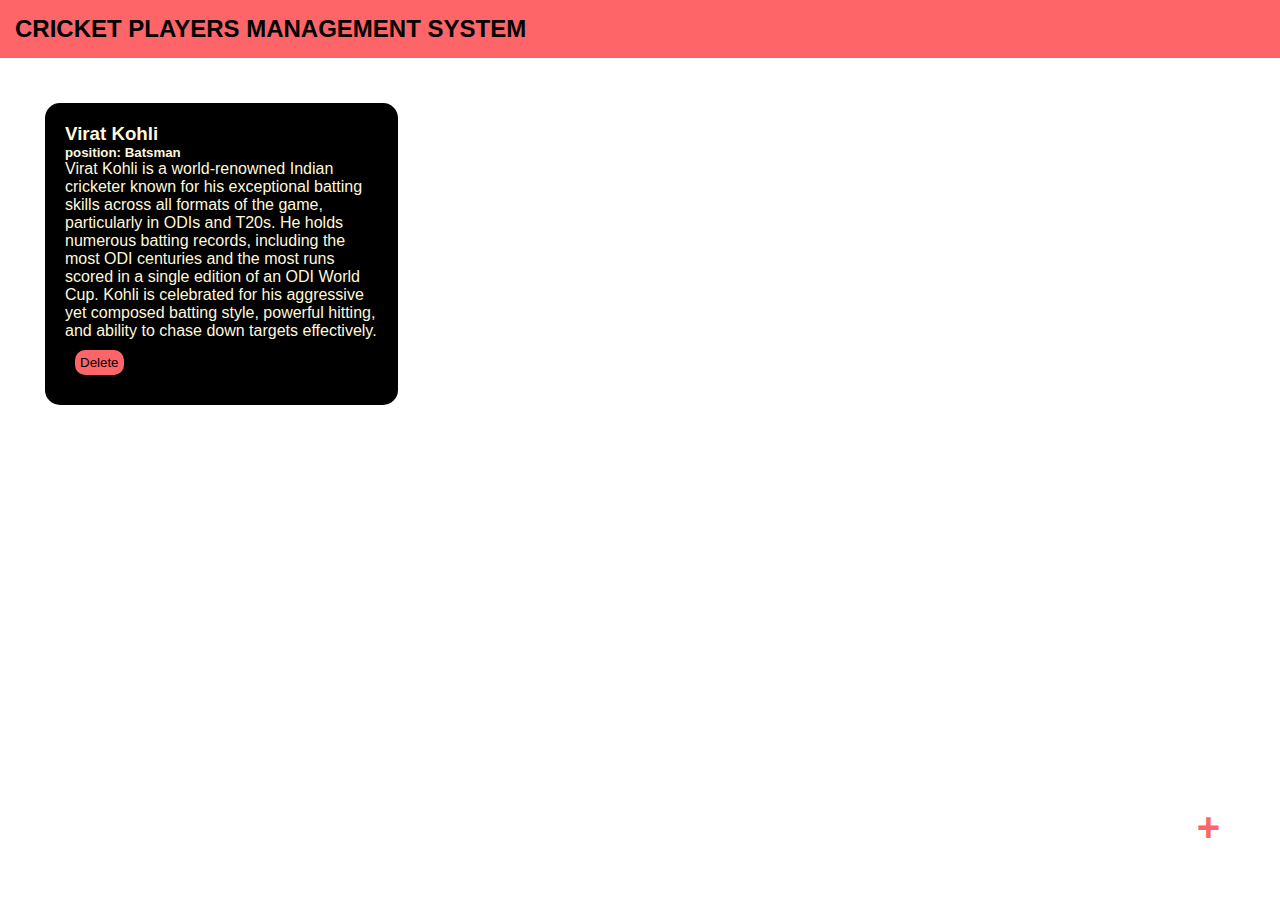
<file: index.html>
<!DOCTYPE html>
<html lang="en">
<head>
    <meta charset="UTF-8">
    <meta name="viewport" content="width=device-width, initial-scale=1.0">
    <title>CRICKET</title>
    <link rel="icon" href="logo.jpg ">
    <link rel="stylesheet" href="style.css">
    <link rel="preconnect" href="https://fonts.googleapis.com">
<link rel="preconnect" href="https://fonts.gstatic.com" crossorigin>
<link href="https://fonts.googleapis.com/css2?family=Merriweather:ital,opsz,wght@0,18..144,300..900;1,18..144,300..900&display=swap" rel="stylesheet">
</head>
<body>
    <div class="nav">
        <h2>CRICKET PLAYERS MANAGEMENT SYSTEM</h2>
    </div>
    <div class="con">
        <div class="player">
            <h3>Virat Kohli</h3>
            <h5>position: Batsman</h5>
            <p>Virat Kohli is a world-renowned Indian cricketer known for his exceptional batting skills across all formats of the game, particularly in ODIs and T20s. He holds numerous batting records, including the most ODI centuries and the most runs scored in a single edition of an ODI World Cup. Kohli is celebrated for his aggressive yet composed batting style, powerful hitting, and ability to chase down targets effectively. </p>
            <button onclick="delplayerdetail(event)">Delete</button>
        </div>
    </div>
    <div class="popup"></div>
    <div class="pop">
        <h2>Add Player</h2>
        <form>
            <input type="text" placeholder="Player Name" id="pname">
            <input type="text" placeholder="Player-position" id="ppos">
            <textarea type="text" placeholder="Player-description" id="pdis"></textarea>
            <button id="add-p" onclick="Addd()">Add</button>
            <button id="cancel-p" onclick="cann()">Cancel</button>
        </form>
    </div>
    <button class="add-button" id="player">+</button>
    <script src="script.js"></script>
</body>

</html>
</file>
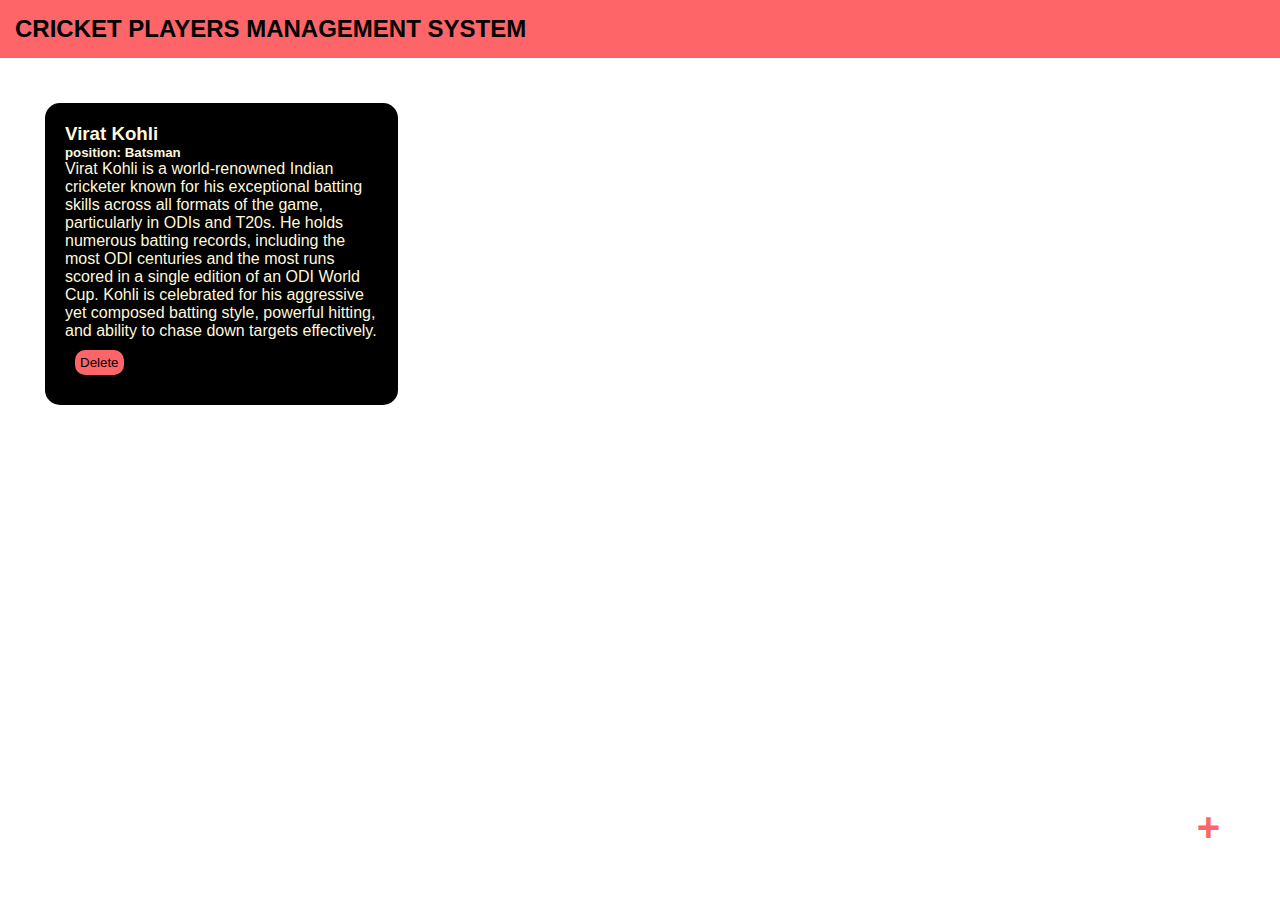
<file: project HTML.html>
<!DOCTYPE html>
<html lang="en">
<head>
    <meta charset="UTF-8">
    <meta name="viewport" content="width=device-width, initial-scale=1.0">
    <title>CRICKET</title>
    <link rel="icon" href="logo.jpg ">
    <link rel="stylesheet" href="summapro.css">
    <link rel="preconnect" href="https://fonts.googleapis.com">
<link rel="preconnect" href="https://fonts.gstatic.com" crossorigin>
<link href="https://fonts.googleapis.com/css2?family=Merriweather:ital,opsz,wght@0,18..144,300..900;1,18..144,300..900&display=swap" rel="stylesheet">
</head>
<body>
    <div class="nav">
        <h2>CRICKET PLAYERS MANAGEMENT SYSTEM</h2>
    </div>
    <div class="con">
        <div class="player">
            <h3>Virat Kohli</h3>
            <h5>position: Batsman</h5>
            <p>Virat Kohli is a world-renowned Indian cricketer known for his exceptional batting skills across all formats of the game, particularly in ODIs and T20s. He holds numerous batting records, including the most ODI centuries and the most runs scored in a single edition of an ODI World Cup. Kohli is celebrated for his aggressive yet composed batting style, powerful hitting, and ability to chase down targets effectively. </p>
            <button onclick="delplayerdetail(event)">Delete</button>
        </div>
    </div>
    <div class="popup"></div>
    <div class="pop">
        <h2>Add Player</h2>
        <form>
            <input type="text" placeholder="Player Name" id="pname">
            <input type="text" placeholder="Player-position" id="ppos">
            <textarea type="text" placeholder="Player-description" id="pdis"></textarea>
            <button id="add-p" onclick="Addd()">Add</button>
            <button id="cancel-p" onclick="cann()">Cancel</button>
        </form>
    </div>
    <button class="add-button" id="player">+</button>
    <script src="summaproj.js"></script>
</body>
</html>
</file>
<file: style.css>
*{
    margin: 0%;
    padding: 0%;
}
body{
    font-family: 'poppins',sans-serif;
}
.nav{
    background-color: #fd6569;
    padding: 15px;

}
.con{
    padding: 15px;
    
}
.player{
    padding: 20px;
    width: 25%;
    background-color: black;
    color: cornsilk;
    border-radius: 15px;
    margin: 30px;
    display: inline-block;
    vertical-align: top;
}
.p1 h3{
    color: #ff5b60;
    margin: 15px;
}
.p1 h5{
    margin:15px;
}
.player button{
    background-color: #fd6569;
    color: black;
    border-radius: 10px;
    padding: 5px;
    border: none;
    margin: 10px;
}
.add-button{
   font-weight: bolder;
    background-color: white;
    border-color: white;
    color: #fd6569;
    border-radius: 100%;
    font-size: 40px;
    padding-right: 30px;
    padding-bottom: 20px;
    padding-top: 20px;
    padding-left: 30px;
    position: fixed;
    border: none;
    bottom: 30px;
    right: 30px;
}
.popup{
    background-color: black;
    opacity: 0.8;
    position: absolute;
    width: 100%;
    height: 100%;
    top:0%;
    left:0%;
    z-index: 1;
    display: none;
}
.pop{
    background-color: #fd6569;
    width: 40%;
    padding: 40px;
    border-radius:10px ;
    position: absolute;
    top: 20%;
    left: 20%;
    z-index: 2;
    display: none;
}
.pop input{
    background: transparent;
    border: none;
    border-bottom: solid black;
    width: 100px;
    margin: 5px;
    padding: 5px;
    font-family: 20px;

}
.pop textarea{
    background: transparent;
   border: solid black;
    width: 100px;
    margin: 5px;
    padding: 5px;
    font-family: 20px;
   
}
.pop input::placeholder{
    color: black;
}
.pop textarea::placeholder{
    color: black;
}
.pop button{
    background-color: black;
    padding-left: 20px;
    padding-right: 20px;
    border: none;
    padding-top: 10px;
    padding-bottom: 10px;
    color: cornsilk;
    margin: 5px;
}
.pop input:focus{
    outline: none;
}
.pop textarea:focus{
    outline: none;
}
</file>
<file: summapro.css>
*{
    margin: 0%;
    padding: 0%;
}
body{
    font-family: 'poppins',sans-serif;
}
.nav{
    background-color: #fd6569;
    padding: 15px;

}
.con{
    padding: 15px;
    
}
.player{
    padding: 20px;
    width: 25%;
    background-color: black;
    color: cornsilk;
    border-radius: 15px;
    margin: 30px;
    display: inline-block;
    vertical-align: top;
}
.p1 h3{
    color: #ff5b60;
    margin: 15px;
}
.p1 h5{
    margin:15px;
}
.player button{
    background-color: #fd6569;
    color: black;
    border-radius: 10px;
    padding: 5px;
    border: none;
    margin: 10px;
}
.add-button{
   font-weight: bolder;
    background-color: white;
    border-color: white;
    color: #fd6569;
    border-radius: 100%;
    font-size: 40px;
    padding-right: 30px;
    padding-bottom: 20px;
    padding-top: 20px;
    padding-left: 30px;
    position: fixed;
    border: none;
    bottom: 30px;
    right: 30px;
}
.popup{
    background-color: black;
    opacity: 0.8;
    position: absolute;
    width: 100%;
    height: 100%;
    top:0%;
    left:0%;
    z-index: 1;
    display: none;
}
.pop{
    background-color: #fd6569;
    width: 40%;
    padding: 40px;
    border-radius:10px ;
    position: absolute;
    top: 20%;
    left: 20%;
    z-index: 2;
    display: none;
}
.pop input{
    background: transparent;
    border: none;
    border-bottom: solid black;
    width: 100px;
    margin: 5px;
    padding: 5px;
    font-family: 20px;

}
.pop textarea{
    background: transparent;
   border: solid black;
    width: 100px;
    margin: 5px;
    padding: 5px;
    font-family: 20px;
   
}
.pop input::placeholder{
    color: black;
}
.pop textarea::placeholder{
    color: black;
}
.pop button{
    background-color: black;
    padding-left: 20px;
    padding-right: 20px;
    border: none;
    padding-top: 10px;
    padding-bottom: 10px;
    color: cornsilk;
    margin: 5px;
}
.pop input:focus{
    outline: none;
}
.pop textarea:focus{
    outline: none;
}
</file>
